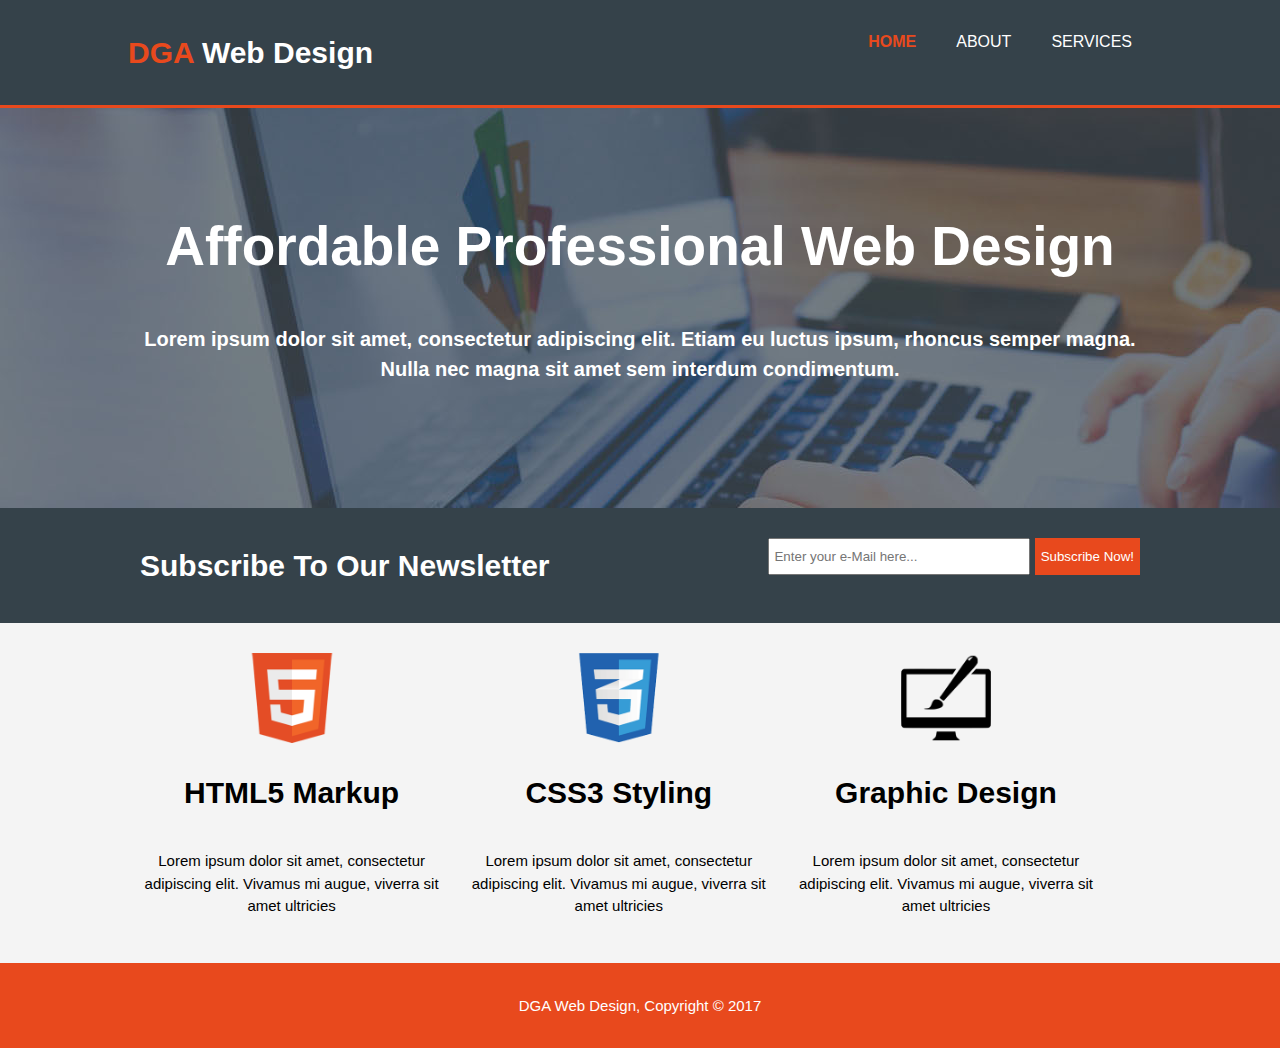
<file: index.html>
<!DOCTYPE html>
<html>
<head>
    <meta charset="UTF-8">
    <meta name="viewport" content="width=device-width">
    <meta name="description" content="DGA Design offers professional web development environment">
    <meta name="keywords" content="HTML, CSS, Javascript, web development, professional web design">
    <meta name="author" content="Patricia Georgescu">
    <title> DGA Design | Welcome </title>
    <link rel="stylesheet" href="css/css.css">
</head>

<body>
    <header>
        <div class="container">
            <h1 id="branding"> <span class="highlight"> DGA </span> Web Design </h1>
            <nav>
                <ul>
                    <li class="current"> <a href="index.html"> Home </a> </li>
                    <li> <a href="about.html"> About </a> </li>
                    <li> <a href="services.html"> Services </a> </li>
                </ul>
            </nav>
        </div> <!-- end of container div in header-->
    </header>
    
    <section id="showcase">
        <div class="container">
        <h1> Affordable Professional Web Design </h1>
        <p> Lorem ipsum dolor sit amet, consectetur adipiscing elit. Etiam eu luctus ipsum, rhoncus semper magna. Nulla nec magna sit amet sem interdum condimentum. </p>
        </div> <!-- end of container div in section showcase -->
    </section>
    
    <section id="newsletter"> 
        <div class="container">
        <h1> Subscribe To Our Newsletter </h1>
            <form method="POST" action="process.php">
                <input type="email" placeholder="Enter your e-Mail here...">
                <button type="submit" > Subscribe Now! </button>
            </form>
        </div> <!-- end of div container in section newsletter -->
    </section>
    
    <section id="boxes">
        <div class="container">
            <div class="box">
                <img src="./img/logo_html.png"> 
                <h1> HTML5 Markup</h1>
                <p> Lorem ipsum dolor sit amet, consectetur adipiscing elit. Vivamus mi augue, viverra sit amet ultricies </p>
            </div> 
            
            <div class="box">
                <img src="./img/logo_css.png">
                <h1> CSS3 Styling </h1>
                <p> Lorem ipsum dolor sit amet, consectetur adipiscing elit. Vivamus mi augue, viverra sit amet ultricies </p>
            </div>
            
            <div class="box">
                <img src="./img/logo_brush.png">
                <h1> Graphic Design </h1>
                <p> Lorem ipsum dolor sit amet, consectetur adipiscing elit. Vivamus mi augue, viverra sit amet ultricies </p>
            </div>
            
        </div> <!-- end of div container in section boxes -->
    </section>
    
    <footer>
        <p> DGA Web Design, Copyright &copy; 2017 </p>
    </footer>

</body>
</html>
</file>
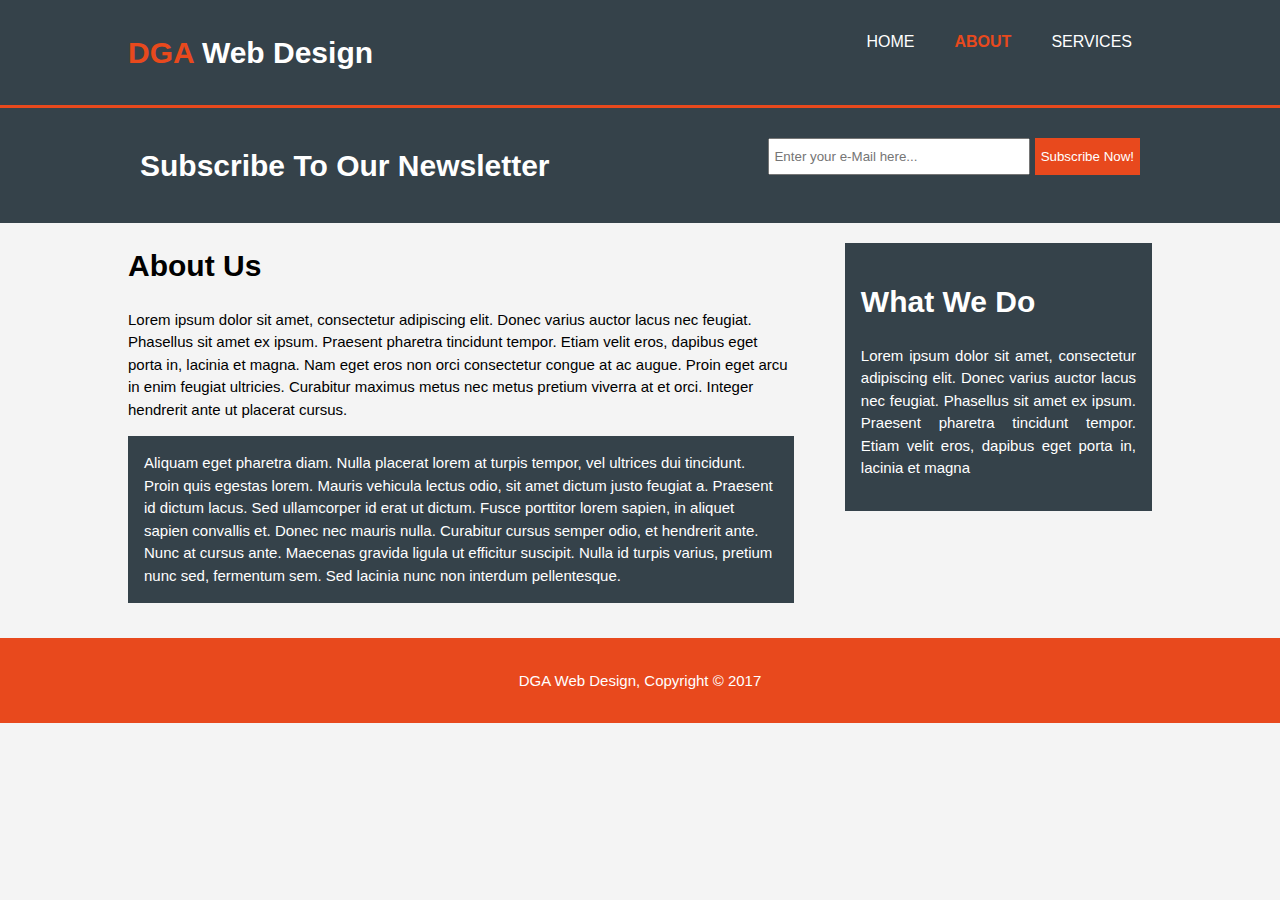
<file: about.html>
<!DOCTYPE html>
<html>
<head>
    <meta charset="UTF-8">
    <meta name="viewport" content="width=device-width">
    <meta name="description" content="DGA Design offers professional web development environment">
    <meta name="keywords" content="HTML, CSS, Javascript, web development, professional web design">
    <meta name="author" content="Patricia Georgescu">
    <title> DGA Design | About Page </title>
    <link rel="stylesheet" href="css/css.css">
</head>

<body>
    <header>
        <div class="container">
            <h1 id="branding"> <span class="highlight"> DGA </span> Web Design </h1>
            <nav>
                <ul>
                    <li > <a href="index.html"> Home </a> </li>
                    <li class="current"> <a href="about.html"> About </a> </li>
                    <li> <a href="services.html"> Services </a> </li>
                </ul>
            </nav>
        </div> <!-- end of container div in header-->
    </header>
    
    <section id="newsletter"> 
        <div class="container">
        <h1> Subscribe To Our Newsletter </h1>
            <form method="POST" action="process.php">
                <input type="email" placeholder="Enter your e-Mail here...">
                <button type="submit" > Subscribe Now! </button>
            </form>
        </div> <!-- end of div container in section newsletter -->
    </section>
    
    <section id="main">
<div class="container">
    <article id="main-col">
        <h1> About Us </h1>
        <p> Lorem ipsum dolor sit amet, consectetur adipiscing elit. Donec varius auctor lacus nec feugiat. Phasellus sit amet ex ipsum. Praesent pharetra tincidunt tempor. Etiam velit eros, dapibus eget porta in, lacinia et magna. Nam eget eros non orci consectetur congue at ac augue. Proin eget arcu in enim feugiat ultricies. Curabitur maximus metus nec metus pretium viverra at et orci. Integer hendrerit ante ut placerat cursus. </p>
        <p class="dark"> Aliquam eget pharetra diam. Nulla placerat lorem at turpis tempor, vel ultrices dui tincidunt. Proin quis egestas lorem. Mauris vehicula lectus odio, sit amet dictum justo feugiat a. Praesent id dictum lacus. Sed ullamcorper id erat ut dictum. Fusce porttitor lorem sapien, in aliquet sapien convallis et. Donec nec mauris nulla. Curabitur cursus semper odio, et hendrerit ante. Nunc at cursus ante. Maecenas gravida ligula ut efficitur suscipit. Nulla id turpis varius, pretium nunc sed, fermentum sem. Sed lacinia nunc non interdum pellentesque.</p>
    </article>
    
    <div id="sidebar">
        <aside class="dark">
           <h1> What We Do </h1>
           <p>Lorem ipsum dolor sit amet, consectetur adipiscing elit. Donec varius auctor lacus nec feugiat. Phasellus sit amet ex ipsum. Praesent pharetra tincidunt tempor. Etiam velit eros, dapibus eget porta in, lacinia et magna </p>
        </aside>
    </div>
</div> <!-- end of div container in section main ABOUT US -->
    </section>
    
    <footer>
        <p> DGA Web Design, Copyright &copy; 2017 </p>
    </footer>

</body>
</html>
</file>
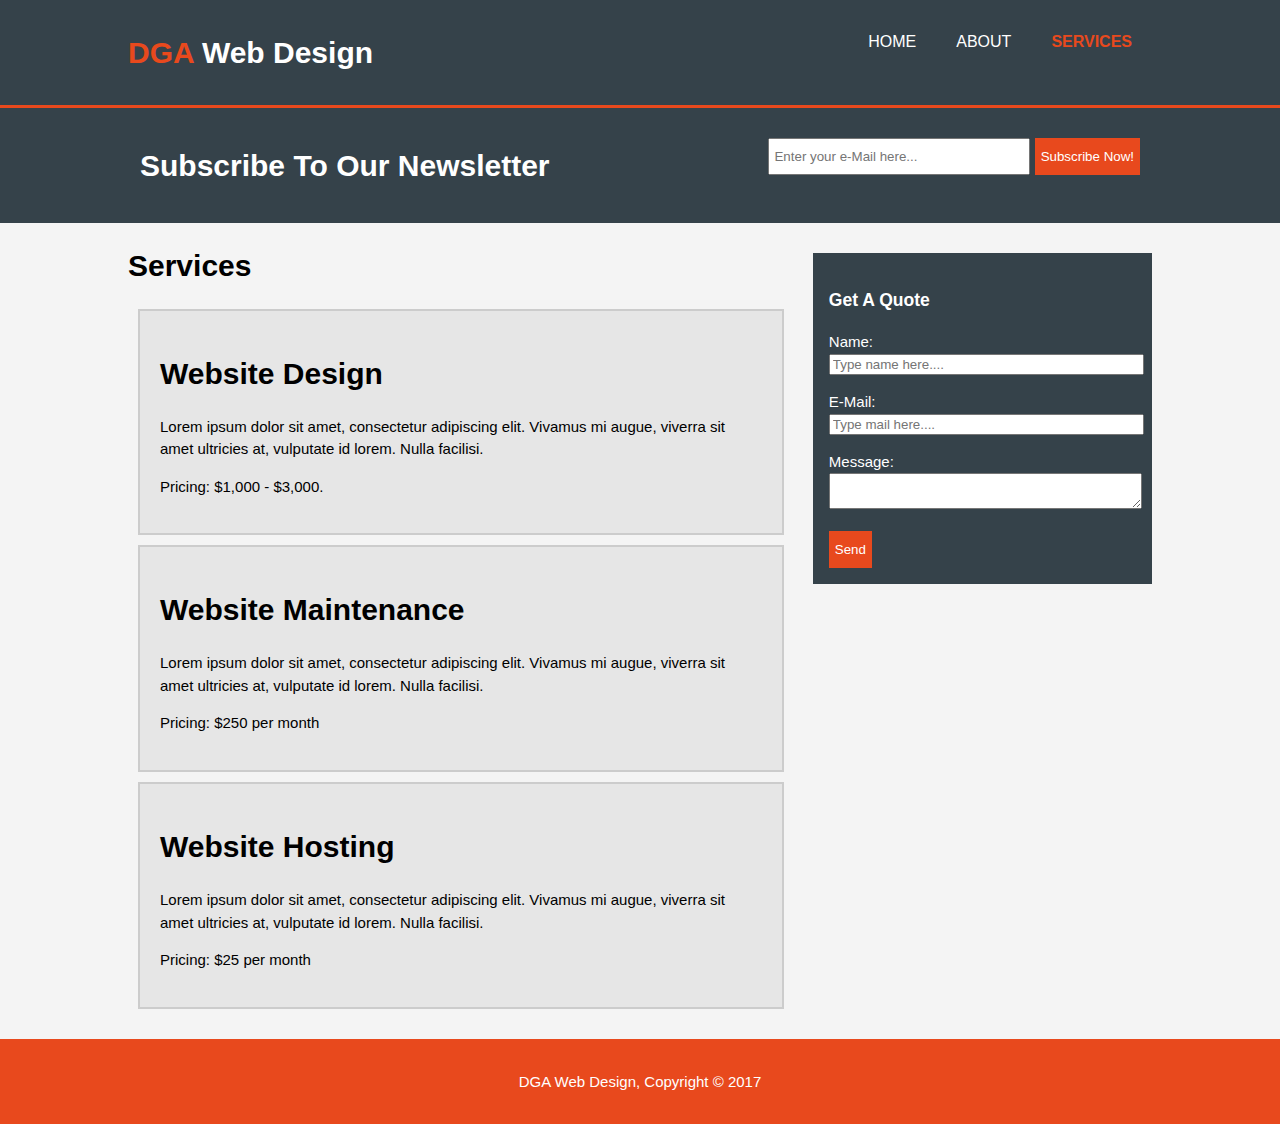
<file: services.html>
<!DOCTYPE html>
<html>
<head>
    <meta charset="UTF-8">
    <meta name="viewport" content="width=device-width">
    <meta name="description" content="DGA Design offers professional web development environment">
    <meta name="keywords" content="HTML, CSS, Javascript, web development, professional web design">
    <meta name="author" content="Patricia Georgescu">
    <title> DGA Design | Services </title>
    <link rel="stylesheet" href="css/css.css">
</head>

<body>
    <header>
        <div class="container">
            <h1 id="branding"> <span class="highlight"> DGA </span> Web Design </h1>
            <nav>
                <ul>
                    <li > <a href="index.html"> Home </a> </li>
                    <li > <a href="about.html"> About </a> </li>
                    <li class="current"> <a href="services.html"> Services </a> </li>
                </ul>
            </nav>
        </div> <!-- end of container div in header-->
    </header>
    
    <section id="newsletter"> 
        <div class="container">
        <h1> Subscribe To Our Newsletter </h1>
            <form method="POST" action="process.php">
                <input type="email" placeholder="Enter your e-Mail here...">
                <button type="submit" > Subscribe Now! </button>
            </form>
        </div> <!-- end of div container in section newsletter -->
    </section>
    
    <section id="main">
    <div class="container">
    <article id="services">
        <h1> Services </h1>
        <ul>
            <li>
                <h1> Website Design </h1>
                <p> Lorem ipsum dolor sit amet, consectetur adipiscing elit. Vivamus mi augue, viverra sit amet ultricies at, vulputate id lorem. Nulla facilisi.</p>
                <p> Pricing: $1,000 - $3,000. </p>
            </li>
            
             <li>
                <h1> Website Maintenance </h1>
                <p> Lorem ipsum dolor sit amet, consectetur adipiscing elit. Vivamus mi augue, viverra sit amet ultricies at, vulputate id lorem. Nulla facilisi.</p>
                <p> Pricing:  $250 per month </p>
            </li>
            
             <li>
                <h1> Website Hosting</h1>
                <p> Lorem ipsum dolor sit amet, consectetur adipiscing elit. Vivamus mi augue, viverra sit amet ultricies at, vulputate id lorem. Nulla facilisi.</p>
                <p> Pricing: $25 per month </p>
            </li>
        </ul>
    </article>
    
    <aside class="quote">
       <form method="POST" action="process2.php">
            <h3> Get A Quote</h3>
            <p>
            <label for="name"> Name: </label> <br>
            <input type="text" id="name" name="personName" placeholder="Type name here....">
            </p>
            <p>
            <label for="mail"> E-Mail: </label> <br>
            <input type="email" id="mail" name="personEmail" placeholder="Type mail here....">
            </p>
            <p>
            <label for="message"> Message: </label> <br>
            <textarea placeholder="Your message here...."> </textarea>
            </p>
           
            <button class="buttonQ" type="submit">Send</button>
           
       </form>      
       
    </aside>
    </div> <!-- end of div container in section main ABOUT US -->
    </section>
    
    <footer>
        <p> DGA Web Design, Copyright &copy; 2017 </p>
    </footer>

</body>
</html>
</file>
<file: css/css.css>
body {
    background-color: #f4f4f4;
    margin:0;
    padding:0;
    font: 15px/1.5 Arial, Helvetica, sans-serif;
}

/* Global */

.container {
    margin: 0 auto;
    width: 80%;
    overflow: hidden;
}

ul {
    padding: 0;
    margin:0;    
}

/* HEADER */
header {
    background-color: #35424a;
    color: #ffffff;
    min-height: 70px;
    border-bottom: 3px solid #e8491d;
    padding: 10px 0;
}

header a {
    color:#ffffff;
    text-transform: uppercase;
    text-decoration:none;
    font-size:16px;
}

header ul {
    list-style-type: none;
}

header li {
    float: left;
    padding: 0 20px;
    display: inline;
}

nav {
    float: right;
    padding-top:20px;
}

header #branding {
    float: left;
}

header .highlight, header .current a {
    color: #e8491d;
    font-weight: bold;
}

header a:hover {
    color: #cccccc;
    font-weight: bold;
}

/* Showcase */

#showcase {
    min-height: 400px;
    background: url(../img/showcase.jpg) no-repeat 0 -400px;
    color: #ffffff;
    text-align: center;
}

#showcase h1 {
    font-size: 55px;
    padding-top: 60px;
    overflow: auto;
}

#showcase p {
    font-size: 20px;
    font-weight: bold;
}

/* Newsletter */

#newsletter {
    background-color: #35424a; 
    padding: 15px;
}

#newsletter h1 {
    color: #ffffff;
    float: left;
}

#newsletter form {
   float: right; 
   margin-top: 15px;
}

#newsletter input[type="email"] {
    padding: 4px;
    height:25px;
    width:250px;    
}

#newsletter button, aside.quote button {
    height:37px;
    background-color: #e8491d;
    border: 0;
    color: #ffffff;
}

/* Boxes */
#boxes {
    margin-top: 20px;
}

#boxes .box {
    float: left;
    width: 30%;
    text-align: center;
    padding: 10px;
    text-align: center;
}

#boxes .box img {
    width: 90px;
    margin: 0 auto;
}

div.box p {
   width: 100%; 
   display: inline-block;
}

/* Footer */
footer {
    background-color: #e8491d;
    padding: 20px;
    margin-top:20px;
    color: #ffffff;
    text-align: center;
    line-height: 100%;  
}

/* About Us page */
div#sidebar {
    float:right;
    width: 30%;
    margin-top: 20px;
}

aside p {
    text-align: justify;
}

article#main-col {
    float: left;
    width: 65%;
}

.dark, .quote {
    background-color: #35424a;
    padding: 16px;
    color: #ffffff;
}

/* Services */

article#services li {
    border: 2px solid #cccccc;
    margin: 10px;
    list-style-type: none;
    background:#e6e6e6;
    padding: 20px;
}

aside.quote input, aside.quote textarea {
    width: 100%;
} 

aside.quote {
   float: right; 
   width: 30%;
   margin-top: 30px;
}

article#services {
   width: 65%;
    float:left;   
}


/* Media queries */

@media all and (max-width: 470px) {
    #showcase h1 {
    font-size: 33px;
    }
    
    #showcase p {
     font-size: 13px;   
    }
}

@media all and (max-width: 768px) {
  header #branding,
  header nav,
  header nav li,
  #newsletter h1,
  #newsletter form,
  #boxes .box,
  article#main-col,
  div#sidebar, 
  aside.quote,
  article#services
  {
    float:none;
    text-align:center;
    width:100%;
  }
  
  header{
    padding-bottom:20px;
  }

  #showcase h1{
    margin-top:40px;
  }

  #newsletter button {
    display:block;
    width:100%;
  }

  #newsletter form input[type="email"] {
    width:100%;
    margin-bottom:5px;
  }
  
  aside.quote input, aside.quote textarea, aside.quote button {
    width: 100%; 
 
  }
  
}
</file>
